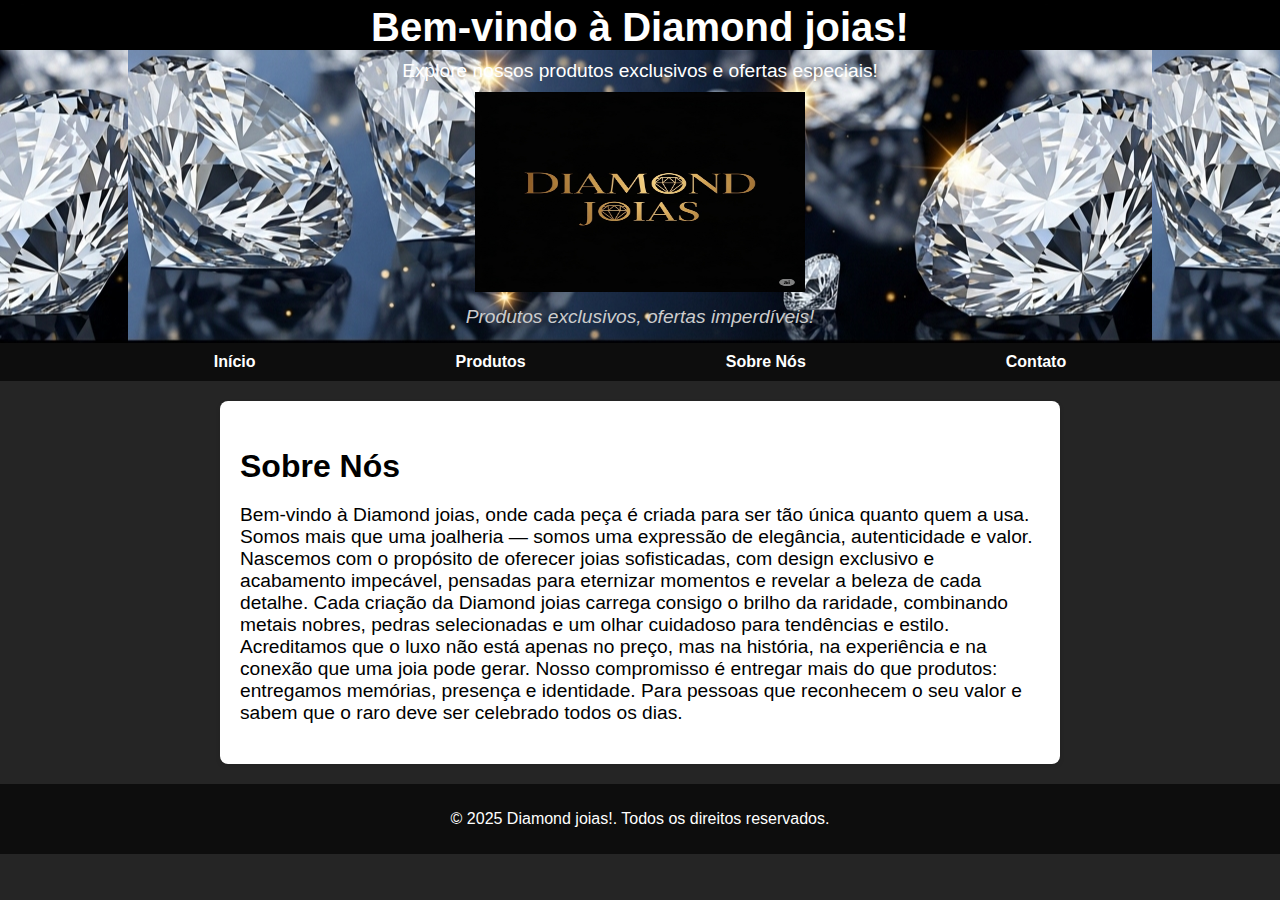
<file: sobre.html>
<!DOCTYPE html>
<html lang="pt-br">
  <head>
    <meta charset="UTF-8" />
    <meta name="viewport" content="width=device-width, initial-scale=1.0" />
    <title>Diamond joias</title>
    <link rel="shortcut icon" href="../img/logo.png" type="image/x-icon" >
    <link rel="stylesheet" href="./css/inicio.css" />
    <link rel="shortcut icon" href="../img/logo.png" type="image/x-icon" >
    
  </head>
    <body>
        <main>
                <!-- Cabeçalho e navegação -->
                <header>
                  <h1>Bem-vindo à Diamond joias!</h1>
                  <p>Explore nossos produtos exclusivos e ofertas especiais!</p>
                  <img src="./img/logo.png" alt="Logo da Diamond joias!" class="logo" />
                  <p class="slogan">Produtos exclusivos, ofertas imperdíveis!</p>
                </header>
                <!-- Navegação principal -->
                <nav>
                  <ul>
                    <li><a href="index.html">Início</a></li>
                    <li><a href="produtos.html">Produtos</a></li>
                    <li><a href="sobre.html">Sobre Nós</a></li>
                    <li><a href="contato.html">Contato</a></li>
                  </ul>
                </nav>

              <section id="sobre">
                <h2>Sobre Nós</h2>
                <p>
                Bem-vindo à Diamond joias, onde cada peça é criada para ser tão única
                quanto quem a usa. Somos mais que uma joalheria — somos uma expressão
                de elegância, autenticidade e valor. Nascemos com o propósito de
                oferecer joias sofisticadas, com design exclusivo e acabamento
                impecável, pensadas para eternizar momentos e revelar a beleza de cada
                detalhe. Cada criação da Diamond joias carrega consigo o brilho da
                raridade, combinando metais nobres, pedras selecionadas e um olhar
                cuidadoso para tendências e estilo. Acreditamos que o luxo não está
                apenas no preço, mas na história, na experiência e na conexão que uma
                joia pode gerar. Nosso compromisso é entregar mais do que produtos:
                entregamos memórias, presença e identidade. Para pessoas que
                reconhecem o seu valor e sabem que o raro deve ser celebrado todos os
                dias.
                </p>
              </section>


              <footer>
                <p>&copy; 2025  Diamond joias!. Todos os direitos reservados.</p>
              </footer>
      </main>

     
    </body>
</html>
</file>
<file: css/inicio.css>
body {
  font-family: Arial, sans-serif;
  margin: 0;
  padding: 0;
  background-color: #252525;
}
header {
  background-color: #000000;
  background-image: url(../img/banner.jpg);
  background-position: center;
  color: #fff;
  padding: 5px 0;
  text-align: center;
}
header h1 {
  margin: 0;
  font-size: 2.5em;
  background-color: #000000;
}
header p {
  font-size: 1.2em;
  margin: 10px 0;
}
header img.logo {
  /* border-radius: 100%; */
  width: 330px;
  height: 200px;
}
header p.slogan {
  font-style: italic;
  color: #ccc;
}
nav {
  background-color: #0d0d0d;
  color: #fff;
  padding: 10px 0;
}
nav ul {
  list-style: none;
  padding: 0;
  margin: 0;
  display: flex;
  justify-content: center;
}
nav ul li {
  margin: 0 100px ;
}

nav ul li a {
  color: #fff;
  text-decoration: none;
  font-weight: bold;
}
nav ul li a:hover {
  text-decoration: underline;
}
section#produtos {
  padding: 20px;
  background-color: #ddd9d9;
  margin: 20px auto;
  max-width: 800px;
  border-radius: 8px;
  box-shadow: 0 2px 5px rgba(0, 0, 0, 0.1);
}
section li {
  border: solid silver 1px;
  display: flex;
  flex-direction: column;
  justify-content: space-between;
}
section#produtos h2 {
  font-size: 2em;
  margin-bottom: 10px;
}
section#produtos p {
  font-size: 1.2em;
  margin-bottom: 20px;
  text-align: justify;
}
section#produtos ul.lista-produtos {
  list-style: none;
  padding: 0;
  display: grid;
  grid-template-columns: repeat(auto-fill, minmax(150px, 1fr));
  gap: 15px;
}
section#produtos ul.lista-produtos li {
  background-color: #f9f9f9;
  border: 1px solid gold;
  padding: 10px;
  border-radius: 5px;
  text-align: center;
  border-style: groove;
}
section#produtos ul.lista-produtos li img {
  width: 100%;
  height: 150px;
  border-radius: 5px;
}
section#sobre,
section#contato {
  padding: 20px;
  background-color: #fff;
  margin: 20px auto;
  max-width: 800px;
  border-radius: 8px;
  box-shadow: 0 2px 5px rgba(0, 0, 0, 0.1);
}
section#sobre h2,
section#contato h2 {
  font-size: 2em;
  margin-bottom: 10px;
}
section#sobre p,
section#contato p {
  font-size: 1.2em;
  margin-bottom: 20px;
}
section#contato form {
  display: flex;
  flex-direction: column;
}
section#contato form label {
  margin-bottom: 5px;
  font-weight: bold;
}

section#contato form input {
  padding: 10px;
  margin-bottom: 15px;
  border: 1px solid #ccc;
  border-radius: 5px;
}
section#contato form .botao {
  padding: 10px;
  background-color: #333;
  color: #fff;
  border: none;
  border-radius: 5px;
  cursor: pointer;
}
section#contato form button:hover {
  background-color: #555;
}
footer {
  background-color: #0d0d0d;
  color: #fff;
  text-align: center;
  padding: 10px 0;
  position: relative;
  bottom: 0;
  width: 100%;
}
#resposta{
  display: flex;
  justify-content: center;
}
@media (max-width: 600px) {
  header h1 {
    font-size: 2em;
  }
  nav ul {
    flex-direction: column;
  }
  nav ul li {
    margin: 10px 0;
  }
  section#produtos ul.lista-produtos {
    grid-template-columns: 1fr;
  }
}
section#produtos ul.lista-produtos li {
  transition: transform 0.3s;
}
section#produtos ul.lista-produtos li:hover {
  transform: scale(1.05);
}
nav ul li a:hover {
  color: #ffae00; 
}
</file>
